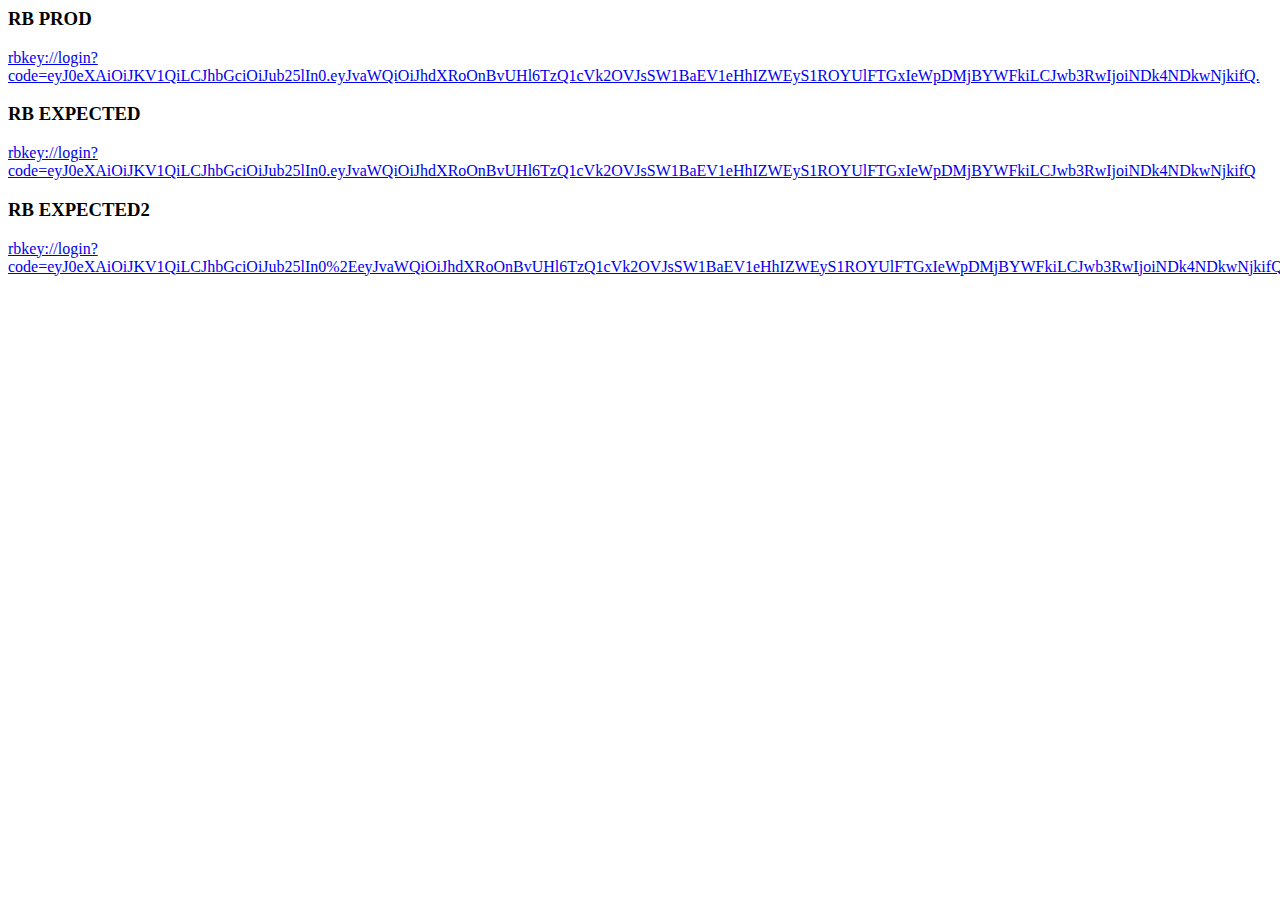
<file: test.html>
<html>
  <head>
  </head>
  <body>
    <h3>RB PROD</h3>
  	<a href="rbkey://login?code=eyJ0eXAiOiJKV1QiLCJhbGciOiJub25lIn0.eyJvaWQiOiJhdXRoOnBvUHl6TzQ1cVk2OVJsSW1BaEV1eHhIZWEyS1ROYUlFTGxIeWpDMjBYWFkiLCJwb3RwIjoiNDk4NDkwNjkifQ.">rbkey://login?code=eyJ0eXAiOiJKV1QiLCJhbGciOiJub25lIn0.eyJvaWQiOiJhdXRoOnBvUHl6TzQ1cVk2OVJsSW1BaEV1eHhIZWEyS1ROYUlFTGxIeWpDMjBYWFkiLCJwb3RwIjoiNDk4NDkwNjkifQ.</a>
    <h3>RB EXPECTED</h3>
    <a href="rbkey://login?code=eyJ0eXAiOiJKV1QiLCJhbGciOiJub25lIn0.eyJvaWQiOiJhdXRoOnBvUHl6TzQ1cVk2OVJsSW1BaEV1eHhIZWEyS1ROYUlFTGxIeWpDMjBYWFkiLCJwb3RwIjoiNDk4NDkwNjkifQ">rbkey://login?code=eyJ0eXAiOiJKV1QiLCJhbGciOiJub25lIn0.eyJvaWQiOiJhdXRoOnBvUHl6TzQ1cVk2OVJsSW1BaEV1eHhIZWEyS1ROYUlFTGxIeWpDMjBYWFkiLCJwb3RwIjoiNDk4NDkwNjkifQ</a>
    <h3>RB EXPECTED2</h3>
    <a href="rbkey://login?code=eyJ0eXAiOiJKV1QiLCJhbGciOiJub25lIn0%2EeyJvaWQiOiJhdXRoOnBvUHl6TzQ1cVk2OVJsSW1BaEV1eHhIZWEyS1ROYUlFTGxIeWpDMjBYWFkiLCJwb3RwIjoiNDk4NDkwNjkifQ%2E">rbkey://login?code=eyJ0eXAiOiJKV1QiLCJhbGciOiJub25lIn0%2EeyJvaWQiOiJhdXRoOnBvUHl6TzQ1cVk2OVJsSW1BaEV1eHhIZWEyS1ROYUlFTGxIeWpDMjBYWFkiLCJwb3RwIjoiNDk4NDkwNjkifQ%2E</a>
</body>
</html>
</file>
